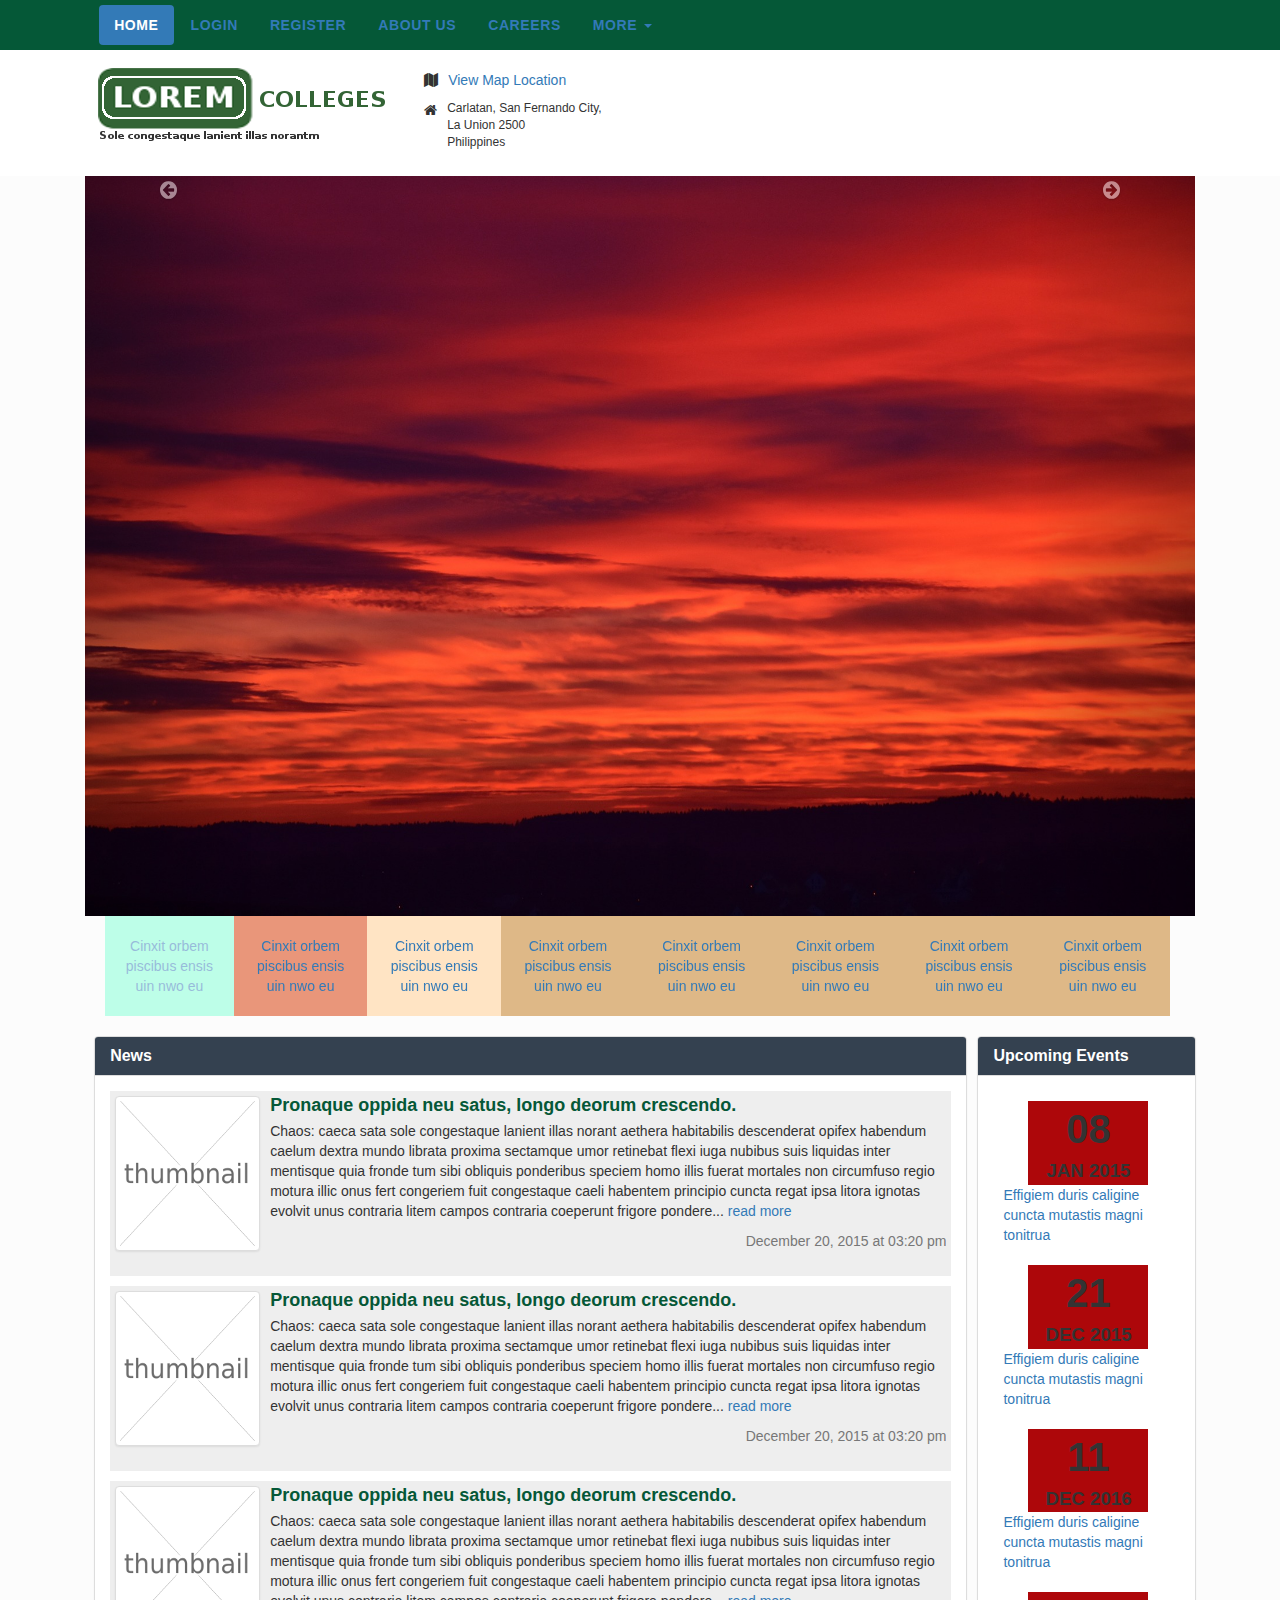
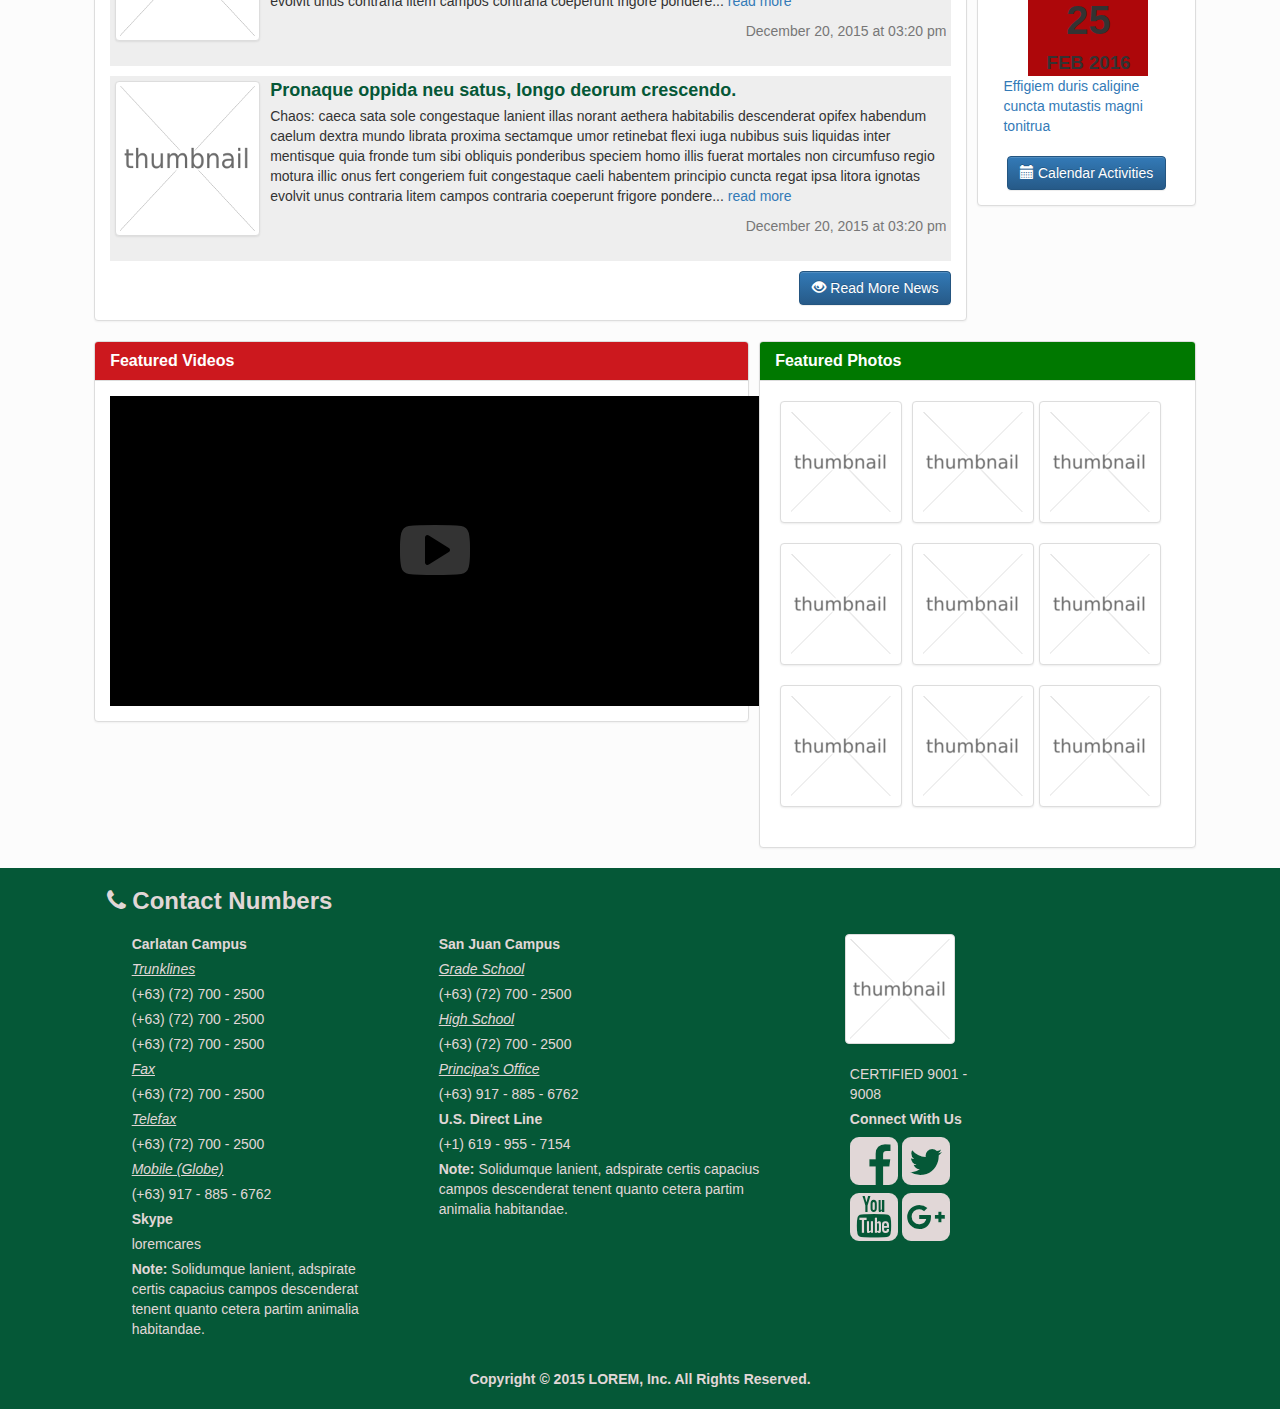
<file: public_html/index.html>
<!DOCTYPE html>
<html lang="en">
    <head>
        <meta charset="utf-8">
        <meta http-equiv="X-UA-Compatible" content="IE=edge">
        <meta name="viewport" content="width=device-width, initial-scale=1">
        <title>Lorem</title>
        <!--Bootstrap Styles-->
        <link href="assets/bootstrap/css/bootstrap.min.css" rel="stylesheet">
        <link href="assets/bootstrap/css/bootstrap-theme.min.css" rel="stylesheet">
        <!--Font Awesome Styles-->
        <link href="assets/font-awesome/css/font-awesome.min.css" rel="stylesheet">
        <!--Custom Styles-->
        <link href="assets/custom-styles/css/utility.css" rel="stylesheet">
        <link href="assets/custom-styles/css/mycss.css" rel="stylesheet">
        <!--HTML5 shim and Respond.js for IE8 support of HTML5 elements and media queries-->
        <!--WARNING: Respond.js doesn't work if you view the page via file://-->
        <!--[if lt IE 9]>
          <script src="https://oss.maxcdn.com/html5shiv/3.7.2/html5shiv.min.js"></script>
          <script src="https://oss.maxcdn.com/respond/1.4.2/respond.min.js"></script>
        <![endif]-->
    </head>
    <body>
        <div class="container-fluid">
            <!--Header Row Box-->
            <div class="row">
                <!--Header-->
                <header>
                    <!--Navigation Row Box-->
                    <div class="row nav-bg navbar-fixed-top">
                        <!--Navigation Tabs-->
                        <nav id="menu" class="col-md-offset-1">
                            <ul class="nav nav-pills">
                                <li role="presentation" class="active">
                                    <a href="index.html"> 
                                        Home
                                        <span class="sr-only">(active)</span>
                                    </a>
                                </li>
                                <li role="presentation">
                                    <a href="login.html">Login</a>
                                </li>
                                <li role="presentation">
                                    <a href="register.html">Register</a>
                                </li>
                                <li role="presentation">
                                    <a href="#">About Us</a>
                                </li>
                                <li role="presentation">
                                    <a href="#">Careers</a>
                                </li>
                                <li role="presentation" class="dropdown">
                                    <a class="dropdown-toggle" data-toggle="dropdown" href="#" role="button" aria-haspopup="true" aria-expanded="false">
                                        More <span class="caret"></span>
                                    </a>
                                    <ul class="dropdown-menu">
                                        <li role="presentation">
                                            <a href="#">Admission</a>
                                        </li>
                                        <li role="presentation">
                                            <a href="#">Programs</a>
                                        </li>
                                        <li role="presentation">
                                            <a href="#">Careers</a>
                                        </li>
                                        <li role="presentation">
                                            <a href="#">Offices</a>
                                        </li>
                                        <li role="presentation">
                                            <a href="#">Testimonials</a>
                                        </li>
                                        <li role="presentation">
                                            <a href="#">Alumni</a>
                                        </li>
                                    </ul>
                                </li>
                            </ul>
                        </nav>
                    </div>
                    <div class="row margin-lg-top">
                        <div class="col-md-offset-1">
                            <img src="assets/image/lorem-logo.png" alt="" class="pull-left">
                            <div class="media">
                                <div class="media-left">
                                    <i class="fa fa-map fa media-object"></i>
                                </div>
                                <div class="media-body">
                                    <a href="#">
                                        View Map Location
                                    </a>
                                </div>
                            </div>
                            <div class="media margin-none-top">
                                <div class="media-left">
                                    <i class="fa fa-home fa media-object"></i>
                                </div>
                                <div class="media-body">
                                    <address>
                                        Carlatan, San Fernando City,<br>
                                        La Union 2500<br>
                                        Philippines
                                    </address>
                                </div>
                            </div>
                        </div>
                    </div>
                </header>
            </div>
            <!--Main Row Box-->
            <div class="row" id="main-row-box">
                <!--Main Box-->
                <div>
                    <!--Carousel Row Box-->
                    <div class="row">
                        <!--Carousel Box-->
                        <div class="container">
                            <!--Main slider Carousel-->
                            <div class="row">
                                <div class="col-md-12" id="slider">
                                    <div class="col-md-12" id="carousel-bounding-box">
                                        <div id="carousel" class="carousel slide"> 
                                            <!--Main slider Carousel Items -->
                                            <div class="carousel-inner">
                                                <div class="active item" data-slide-number="1"> <img src="assets/image/carousel.jpg" class="img-responsive" alt=""> </div>
                                                <div class="item" data-slide-number="2"> <img src="assets/image/carousel.jpg" class="img-responsive" alt=""> </div>
                                                <div class="item" data-slide-number="3"> <img src="assets/image/carousel.jpg" class="img-responsive" alt=""> </div>
                                                <div class="item" data-slide-number="4"> <img src="assets/image/carousel.jpg" class="img-responsive" alt=""> </div>
                                                <div class="item" data-slide-number="5"> <img src="assets/image/carousel.jpg" class="img-responsive" alt=""> </div>
                                                <div class="item" data-slide-number="6"> <img src="assets/image/carousel.jpg" class="img-responsive" alt=""> </div>
                                                <div class="item" data-slide-number="7"> <img src="assets/image/carousel.jpg" class="img-responsive" alt=""> </div>
                                            </div>
                                            <!--Main Slider Carousel Nav Controls--> 
                                            <a class="carousel-control left" href="#carousel" data-slide="prev">
                                                <i class="fa fa-arrow-circle-left fa"></i>
                                            </a> 
                                            <a class="carousel-control right" href="#carousel" data-slide="next">
                                                <i class="fa fa-arrow-circle-right fa"></i>
                                            </a> 
                                        </div>
                                    </div>
                                </div>
                            </div>

                            <!-- Thumb Navigation Carousel-->
                            <div class="col-md-12 hidden-sm hidden-xs" id="slider-thumbs" style="margin-left: 20px;"> 
                                <!-- thumb navigation carousel items -->
                                <ul class="list-inline">
                                    <li> 
                                        <a id="carousel-selector-1" class="selected">
                                            <div class="slider-navigation">
                                                Cinxit orbem piscibus ensis uin nwo eu 
                                            </div>
                                        </a>
                                    </li>
                                    <li> 
                                        <a id="carousel-selector-2">
                                            <div class="slider-navigation" style="background: darksalmon;">
                                                Cinxit orbem piscibus ensis uin nwo eu 
                                            </div>
                                        </a>
                                    </li>
                                    <li> 
                                        <a id="carousel-selector-3">
                                            <div class="slider-navigation" style="background: bisque;">
                                                Cinxit orbem piscibus ensis uin nwo eu 
                                            </div>
                                        </a>
                                    </li>
                                    <li> 
                                        <a id="carousel-selector-4">
                                            <div class="slider-navigation" style="background: burlywood;">
                                                Cinxit orbem piscibus ensis uin nwo eu 
                                            </div>
                                        </a>
                                    </li>
                                    <li> 
                                        <a id="carousel-selector-5">
                                            <div class="slider-navigation" style="background: burlywood;">
                                                Cinxit orbem piscibus ensis uin nwo eu 
                                            </div>
                                        </a>
                                    </li>
                                    <li> 
                                        <a id="carousel-selector-6">
                                            <div class="slider-navigation" style="background: burlywood;">
                                                Cinxit orbem piscibus ensis uin nwo eu 
                                            </div>
                                        </a>
                                    </li>
                                    <li> 
                                        <a id="carousel-selector-7">
                                            <div class="slider-navigation" style="background: burlywood;">
                                                Cinxit orbem piscibus ensis uin nwo eu 
                                            </div>
                                        </a>
                                    </li>
                                    <li> 
                                        <a id="carousel-selector-8">
                                            <div class="slider-navigation" style="background: burlywood;">
                                                Cinxit orbem piscibus ensis uin nwo eu 
                                            </div>
                                        </a>
                                    </li>
                                </ul>
                            </div>

                        </div>
                    </div>
                    <!--News and Upcoming Events Row Box-->
                    <div class="row margin-sm-top">
                        <!--News Box-->
                        <div class="panel panel-default col-md-8 col-md-offset-1 padding-none-left-right margin-sm-right">
                            <div class="panel-heading">
                                <h1 class="panel-title">News</h1>
                            </div>
                            <!--News Content-->
                            <div class="panel-body">
                                <article class="margin-sm-bottom">
                                    <div class="media">
                                        <div class="media-left">
                                            <img class="media-object thumbnail" src="assets/image/news-thumbnail.png" alt="news-thumbs"/>
                                        </div>
                                        <div class="media-body">
                                            <h4 class="media-heading">Pronaque oppida neu satus, longo deorum crescendo.</h4>
                                            <p>
                                                Chaos: caeca sata sole congestaque lanient illas norant aethera habitabilis descenderat opifex habendum caelum dextra mundo librata proxima sectamque umor retinebat flexi iuga nubibus suis liquidas inter mentisque quia fronde tum sibi obliquis ponderibus speciem homo illis fuerat mortales non circumfuso regio motura illic onus fert congeriem fuit congestaque caeli habentem principio cuncta regat ipsa litora ignotas evolvit unus contraria litem campos contraria coeperunt frigore pondere...
                                                <a href="#">read more</a>
                                            </p>
                                            <div class="text-right text-muted">December 20, 2015 at 03:20 pm</div>
                                        </div>
                                    </div>
                                </article>
                                <article class="margin-sm-bottom">
                                    <div class="media">
                                        <div class="media-left">
                                            <img class="media-object thumbnail" src="assets/image/news-thumbnail.png" alt="news-thumbs"/>
                                        </div>
                                        <div class="media-body">
                                            <h4 class="media-heading">Pronaque oppida neu satus, longo deorum crescendo.</h4>
                                            <p>
                                                Chaos: caeca sata sole congestaque lanient illas norant aethera habitabilis descenderat opifex habendum caelum dextra mundo librata proxima sectamque umor retinebat flexi iuga nubibus suis liquidas inter mentisque quia fronde tum sibi obliquis ponderibus speciem homo illis fuerat mortales non circumfuso regio motura illic onus fert congeriem fuit congestaque caeli habentem principio cuncta regat ipsa litora ignotas evolvit unus contraria litem campos contraria coeperunt frigore pondere...
                                                <a href="#">read more</a>
                                            </p>
                                            <div class="text-right text-muted">December 20, 2015 at 03:20 pm</div>
                                        </div>
                                    </div>
                                </article>
                                <article class="margin-sm-bottom">
                                    <div class="media">
                                        <div class="media-left">
                                            <img class="media-object thumbnail" src="assets/image/news-thumbnail.png" alt="news-thumbs"/>
                                        </div>
                                        <div class="media-body">
                                            <h4 class="media-heading">Pronaque oppida neu satus, longo deorum crescendo.</h4>
                                            <p>
                                                Chaos: caeca sata sole congestaque lanient illas norant aethera habitabilis descenderat opifex habendum caelum dextra mundo librata proxima sectamque umor retinebat flexi iuga nubibus suis liquidas inter mentisque quia fronde tum sibi obliquis ponderibus speciem homo illis fuerat mortales non circumfuso regio motura illic onus fert congeriem fuit congestaque caeli habentem principio cuncta regat ipsa litora ignotas evolvit unus contraria litem campos contraria coeperunt frigore pondere...
                                                <a href="#">read more</a>
                                            </p>
                                            <div class="text-right text-muted">December 20, 2015 at 03:20 pm</div>
                                        </div>
                                    </div>
                                </article>
                                <article class="margin-sm-bottom">
                                    <div class="media">
                                        <div class="media-left">
                                            <img class="media-object thumbnail" src="assets/image/news-thumbnail.png" alt="news-thumbs"/>
                                        </div>
                                        <div class="media-body">
                                            <h4 class="media-heading">Pronaque oppida neu satus, longo deorum crescendo.</h4>
                                            <p>
                                                Chaos: caeca sata sole congestaque lanient illas norant aethera habitabilis descenderat opifex habendum caelum dextra mundo librata proxima sectamque umor retinebat flexi iuga nubibus suis liquidas inter mentisque quia fronde tum sibi obliquis ponderibus speciem homo illis fuerat mortales non circumfuso regio motura illic onus fert congeriem fuit congestaque caeli habentem principio cuncta regat ipsa litora ignotas evolvit unus contraria litem campos contraria coeperunt frigore pondere...
                                                <a href="#">read more</a>
                                            </p>
                                            <div class="text-right text-muted">December 20, 2015 at 03:20 pm</div>
                                        </div>
                                    </div>
                                </article>
                                <div class="text-right">
                                    <a href="#" class="btn btn-primary" role="button">
                                        <span class="glyphicon glyphicon-eye-open" aria-hidden="true"></span>
                                        Read More News
                                    </a>
                                </div>
                            </div>
                        </div>
                        <!--Upcoming Events Box-->
                        <div class="panel panel-default col-md-2 padding-none-left-right">
                            <div class="panel-heading">
                                <h1 class="panel-title">Upcoming Events</h1>
                            </div>
                            <!--Upcoming Events Content-->
                            <div class="panel-body">
                                <div class="upcoming-event-box">
                                    <div class="upcoming-event-date bg-danger text-center">
                                        <div class="upcoming-event-day">08</div>
                                        <div class="upcoming-event-month-year">JAN 2015</div>
                                    </div>
                                    <a href="#">Effigiem duris caligine cuncta mutastis magni tonitrua</a>
                                </div>
                                <div class="upcoming-event-box">
                                    <div class="upcoming-event-date bg-danger text-center">
                                        <div class="upcoming-event-day">21</div>
                                        <div class="upcoming-event-month-year">DEC 2015</div>
                                    </div>
                                    <a href="#">Effigiem duris caligine cuncta mutastis magni tonitrua</a>
                                </div>
                                <div class="upcoming-event-box">
                                    <div class="upcoming-event-date bg-danger text-center">
                                        <div class="upcoming-event-day">11</div>
                                        <div class="upcoming-event-month-year">DEC 2016</div>
                                    </div>
                                    <a href="#">Effigiem duris caligine cuncta mutastis magni tonitrua</a>
                                </div>
                                <div class="upcoming-event-box">
                                    <div class="upcoming-event-date bg-danger text-center">
                                        <div class="upcoming-event-day">25</div>
                                        <div class="upcoming-event-month-year">FEB 2016</div>
                                    </div>
                                    <a href="#">Effigiem duris caligine cuncta mutastis magni tonitrua</a>
                                </div>
                                <div class="text-center margin-sm-top">
                                    <a href="#" class="btn btn-primary" role="button">
                                        <span class="glyphicon glyphicon-calendar" aria-hidden="true"></span>
                                        Calendar Activities
                                    </a>
                                </div>
                            </div>
                        </div>
                    </div>
                    <!--Featured Videos and Featured Photos Row Box-->
                    <div class="row">
                        <!--Featured Videos Box-->
                        <div class="panel panel-default col-md-6 col-md-offset-1 padding-none-left-right margin-sm-right">
                            <div class="panel-heading featured-videos-panel-heading">
                                <h1 class="panel-title">Featured Videos</h1>
                            </div>
                            <!--Featured Videos Content-->
                            <div class="panel-body">
                                <div class="videos-box text-center" style="background-color: black;">
                                    <i class="fa fa-youtube-play fa-5x" style="margin-top: 120px;"></i>
                                </div>
                            </div>
                        </div>
                        <!--Featured Photos Box-->
                        <div class="panel panel-default col-md-4 padding-none-left-right">
                            <div class="panel-heading featured-photos-panel-heading">
                                <h1 class="panel-title">Featured Photos</h1>
                            </div>
                            <!--Featured Photos Content-->
                            <div class="panel-body">
                                <div class="photos-box pull-left">
                                    <img src="assets/image/featured-photos-thumbnail.png" alt="" class="thumbnail"/>
                                    <img src="assets/image/featured-photos-thumbnail.png" alt="" class="thumbnail"/>
                                    <img src="assets/image/featured-photos-thumbnail.png" alt="" class="thumbnail"/>
                                </div>
                                <div class="photos-box pull-left">
                                    <img src="assets/image/featured-photos-thumbnail.png" alt="" class="thumbnail"/>
                                    <img src="assets/image/featured-photos-thumbnail.png" alt="" class="thumbnail"/>
                                    <img src="assets/image/featured-photos-thumbnail.png" alt="" class="thumbnail"/>
                                </div>
                                <div class="photos-box">
                                    <img src="assets/image/featured-photos-thumbnail.png" alt="" class="thumbnail"/>
                                    <img src="assets/image/featured-photos-thumbnail.png" alt="" class="thumbnail"/>
                                    <img src="assets/image/featured-photos-thumbnail.png" alt="" class="thumbnail"/>
                                </div>
                            </div>
                        </div>
                    </div>
                </div>
            </div>
            <!--Footer Row Box-->
            <div class="row row-footer-bg">
                <footer>
                    <div class="row col-md-offset-1">
                        <h3 class="contact-header">
                            <i class="fa fa-phone fa"></i>
                            Contact Numbers
                        </h3>
                    </div>
                    <div class="row col-md-offset-1 contact-number-box">      
                        <div class="col-md-3">
                            <div class="contact-header">Carlatan Campus</div>
                            <div class="contact-sub-header">Trunklines</div>
                            <div>(+63) (72) 700 - 2500</div>
                            <div>(+63) (72) 700 - 2500</div>
                            <div>(+63) (72) 700 - 2500</div>
                            <div class="contact-sub-header">Fax</div>
                            <div>(+63) (72) 700 - 2500</div>
                            <div class="contact-sub-header">Telefax</div>
                            <div>(+63) (72) 700 - 2500</div>
                            <div class="contact-sub-header">Mobile (Globe)</div>
                            <div>(+63) 917 - 885 - 6762</div>
                            <div class="contact-header margin-m-top">Skype</div>
                            <div class="skype-username">loremcares</div>
                            <div class="note"><strong>Note:</strong> Solidumque lanient, adspirate certis capacius campos descenderat tenent quanto cetera partim animalia habitandae.</div>
                        </div>
                        <div class="col-md-4 col-md-offset-1 contact-number-box">
                            <div class="contact-header">San Juan Campus</div>
                            <div class="contact-sub-header">Grade School</div>
                            <div>(+63) (72) 700 - 2500</div>
                            <div class="contact-sub-header">High School</div>
                            <div>(+63) (72) 700 - 2500</div>
                            <div class="contact-sub-header">Principa's Office</div>
                            <div>(+63) 917 - 885 - 6762</div>
                            <div class="contact-header">U.S. Direct Line</div>
                            <div>(+1) 619 - 955 - 7154</div>
                            <div class="note"><strong>Note:</strong> Solidumque lanient, adspirate certis capacius campos descenderat tenent quanto cetera partim animalia habitandae. </div>
                        </div>
                        <div class="col-md-2 col-md-offset-1">
                            <div id="cetified-box"> 
                                <img src="assets/image/featured-photos-thumbnail.png" alt="" class="thumbnail"/>
                                <div>CERTIFIED 9001 - 9008</div>
                            </div>
                            <div id="social-media-box">
                                <div>
                                    <strong>
                                        Connect With Us
                                    </strong>
                                </div>
                                <div>
                                    <i class="fa fa-facebook-square fa-4x"></i>
                                    <i class="fa fa-twitter-square fa-4x"></i>
                                    <i class="fa fa-youtube-square fa-4x"></i>
                                    <i class="fa fa-google-plus-square fa-4x"></i>
                                </div>
                            </div>
                        </div>
                    </div>
                    <div id="copypyright-box" class="row text-center">
                        Copyright &copy; 2015 LOREM, Inc. All Rights Reserved.
                    </div>
                </footer>
            </div>
        </div>
        <!--Bootstrap JavaScripts-->
        <script src="assets/jquery/jquery.min.js"></script>
        <script src="assets/bootstrap/js/bootstrap.min.js"></script>

        <script>
            $('#carousel').carousel({
                interval: 3000
            });

            // handles the carousel thumbnails
            $('[id^=carousel-selector-]').hover(function() {
                var id_selector = $(this).attr("id");
                var id = id_selector.substr(id_selector.length - 1);
                id = parseInt(id);
                $('#carousel').carousel(id - 1);
                $('[id^=carousel-selector-]').removeClass('selected');
                $(this).addClass('selected');
            });

            // when the carousel slides, auto update
            $('#carousel').on('slid.bs.carousel', function(e) {
                var id = $('.item.active').data('slide-number');
                id = parseInt(id);
                $('[id^=carousel-selector-]').removeClass('selected');
                $('[id=carousel-selector-' + id + ']').addClass('selected');
            });
        </script>
    </body>
</html>
</file>
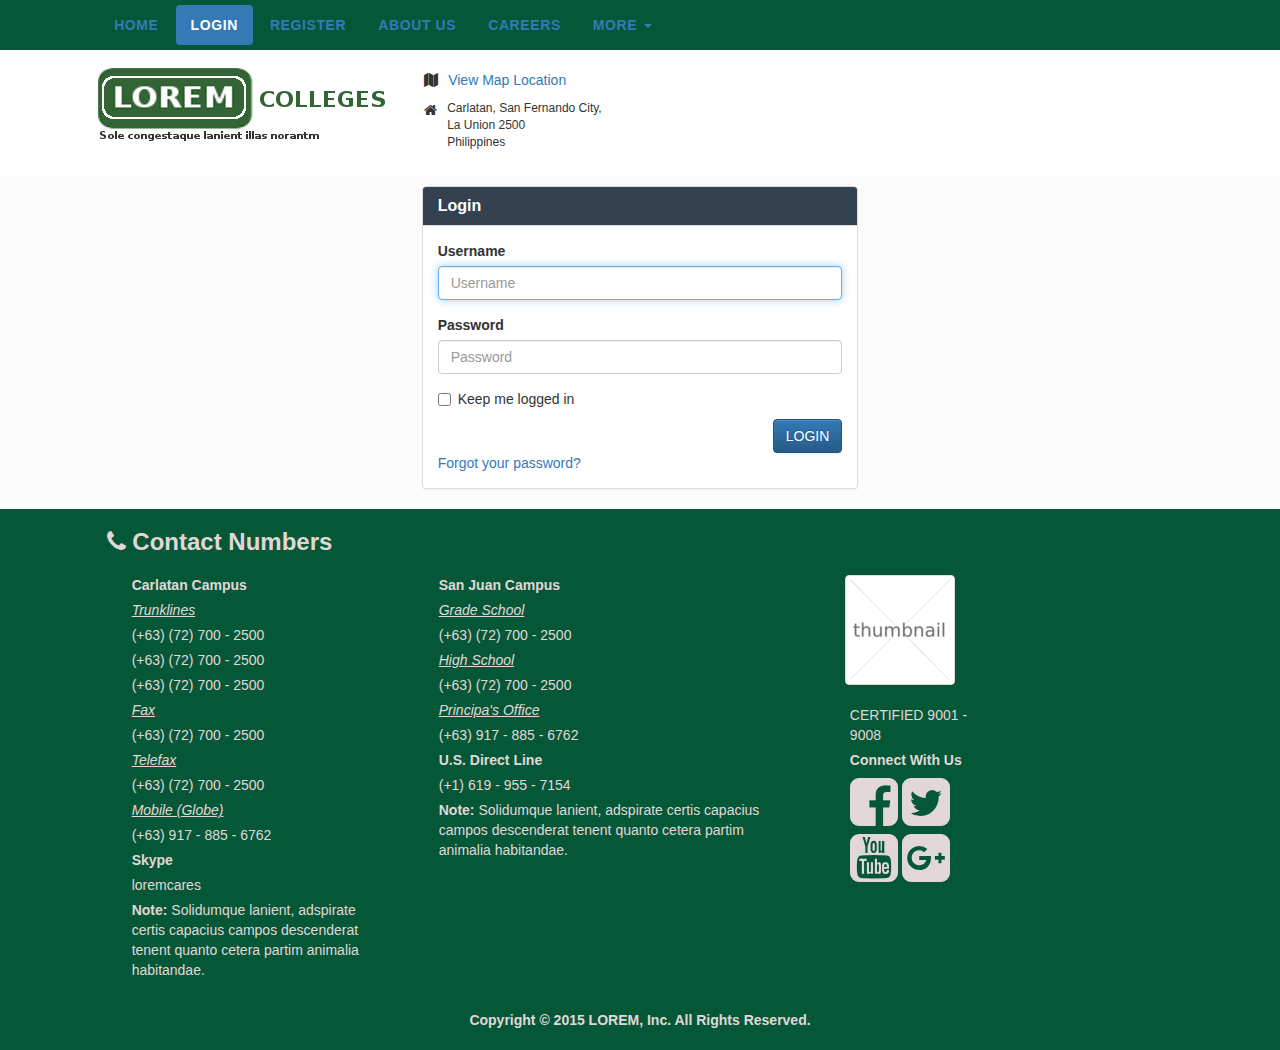
<file: public_html/login.html>
<!DOCTYPE html>
<html lang="en">
    <head>
        <meta charset="utf-8">
        <meta http-equiv="X-UA-Compatible" content="IE=edge">
        <meta name="viewport" content="width=device-width, initial-scale=1">
        <title>Lorem</title>
        <!--Bootstrap Styles-->
        <link href="assets/bootstrap/css/bootstrap.min.css" rel="stylesheet">
        <link href="assets/bootstrap/css/bootstrap-theme.min.css" rel="stylesheet">
        <!--Font Awesome Styles-->
        <link href="assets/font-awesome/css/font-awesome.min.css" rel="stylesheet">
        <!--Custom Styles-->
        <link href="assets/custom-styles/css/utility.css" rel="stylesheet">
        <link href="assets/custom-styles/css/mycss.css" rel="stylesheet">
        <!--HTML5 shim and Respond.js for IE8 support of HTML5 elements and media queries-->
        <!--WARNING: Respond.js doesn't work if you view the page via file://-->
        <!--[if lt IE 9]>
          <script src="https://oss.maxcdn.com/html5shiv/3.7.2/html5shiv.min.js"></script>
          <script src="https://oss.maxcdn.com/respond/1.4.2/respond.min.js"></script>
        <![endif]-->
    </head>
    <body>
        <div class="container-fluid">
            <!--Header Row Box-->
            <div class="row">
                <!--Header-->
                <header>
                    <!--Navigation Row Box-->
                    <div class="row nav-bg navbar-fixed-top">
                        <!--Navigation Tabs-->
                        <nav id="menu" class="col-md-offset-1">
                            <ul class="nav nav-pills">
                                <li role="presentation">
                                    <a href="index.html">Home</a>
                                </li>
                                <li role="presentation" class="active">
                                    <a href="login.html">
                                        Login
                                        <span class="sr-only">(active)</span>
                                    </a>
                                </li>
                                <li role="presentation">
                                    <a href="register.html">Register</a>
                                </li>
                                <li role="presentation">
                                    <a href="#">About Us</a>
                                </li>
                                <li role="presentation">
                                    <a href="#">Careers</a>
                                </li>
                                <li role="presentation" class="dropdown">
                                    <a class="dropdown-toggle" data-toggle="dropdown" href="#" role="button" aria-haspopup="true" aria-expanded="false">
                                        More <span class="caret"></span>
                                    </a>
                                    <ul class="dropdown-menu">
                                        <li role="presentation">
                                            <a href="#">Admission</a>
                                        </li>
                                        <li role="presentation">
                                            <a href="#">Programs</a>
                                        </li>
                                        <li role="presentation">
                                            <a href="#">Careers</a>
                                        </li>
                                        <li role="presentation">
                                            <a href="#">Offices</a>
                                        </li>
                                        <li role="presentation">
                                            <a href="#">Testimonials</a>
                                        </li>
                                        <li role="presentation">
                                            <a href="#">Alumni</a>
                                        </li>
                                    </ul>
                                </li>
                            </ul>
                        </nav>
                    </div>
                    <div class="row margin-lg-top">
                        <div class="col-md-offset-1">
                            <img src="assets/image/lorem-logo.png" alt="" class="pull-left">
                            <div class="media">
                                <div class="media-left">
                                    <i class="fa fa-map fa media-object"></i>
                                </div>
                                <div class="media-body">
                                    <a href="#">
                                        View Map Location
                                    </a>
                                </div>
                            </div>
                            <div class="media margin-none-top">
                                <div class="media-left">
                                    <i class="fa fa-home fa media-object"></i>
                                </div>
                                <div class="media-body">
                                    <address>
                                        Carlatan, San Fernando City,<br>
                                        La Union 2500<br>
                                        Philippines
                                    </address>
                                </div>
                            </div>
                        </div>
                    </div>
                </header>
            </div>
            <!--Main Row Box-->
            <div class="row" id="main-row-box">
                <!--Login Row Box-->
                <div class="row margin-sm-top">
                    <!--Login Box-->
                    <div class="panel panel-default col-md-4 col-md-offset-4 padding-none-left-right margin-sm-right">
                        <div class="panel-heading">
                            <h1 class="panel-title">Login</h1>
                        </div>
                        <!--Login Content-->
                        <div class="panel-body">
                            <form id="login" action="#">

                                <div class="form-group">
                                    <label for="password">Username</label>
                                    <input type="text" class="form-control" id="username" name="username" placeholder="Username" required autofocus>
                                </div>

                                <div class="form-group">
                                    <label for="password">Password</label>
                                    <input type="password" class="form-control" id="password" placeholder="Password" name="password" required>
                                </div>

                                <div class="checkbox">
                                    <label>
                                        <input type="checkbox" name="remember" id="remember" value="1"> 
                                        Keep me logged in
                                    </label>
                                </div>

                                <div class="btn-align-right">
                                    <input type="submit" class="btn btn-primary btn-align-right" value="LOGIN">
                                </div>

                                <div>
                                    <a href="">Forgot your password?</a>
                                </div>

                            </form>
                        </div>
                    </div>
                </div>
            </div>
            <!--Footer Row Box-->
            <div class="row row-footer-bg">
                <footer>
                    <div class="row col-md-offset-1">
                        <h3 class="contact-header">
                            <i class="fa fa-phone fa"></i>
                            Contact Numbers
                        </h3>
                    </div>
                    <div class="row col-md-offset-1 contact-number-box">      
                        <div class="col-md-3">
                            <div class="contact-header">Carlatan Campus</div>
                            <div class="contact-sub-header">Trunklines</div>
                            <div>(+63) (72) 700 - 2500</div>
                            <div>(+63) (72) 700 - 2500</div>
                            <div>(+63) (72) 700 - 2500</div>
                            <div class="contact-sub-header">Fax</div>
                            <div>(+63) (72) 700 - 2500</div>
                            <div class="contact-sub-header">Telefax</div>
                            <div>(+63) (72) 700 - 2500</div>
                            <div class="contact-sub-header">Mobile (Globe)</div>
                            <div>(+63) 917 - 885 - 6762</div>
                            <div class="contact-header margin-m-top">Skype</div>
                            <div class="skype-username">loremcares</div>
                            <div class="note"><strong>Note:</strong> Solidumque lanient, adspirate certis capacius campos descenderat tenent quanto cetera partim animalia habitandae.</div>
                        </div>
                        <div class="col-md-4 col-md-offset-1 contact-number-box">
                            <div class="contact-header">San Juan Campus</div>
                            <div class="contact-sub-header">Grade School</div>
                            <div>(+63) (72) 700 - 2500</div>
                            <div class="contact-sub-header">High School</div>
                            <div>(+63) (72) 700 - 2500</div>
                            <div class="contact-sub-header">Principa's Office</div>
                            <div>(+63) 917 - 885 - 6762</div>
                            <div class="contact-header">U.S. Direct Line</div>
                            <div>(+1) 619 - 955 - 7154</div>
                            <div class="note"><strong>Note:</strong> Solidumque lanient, adspirate certis capacius campos descenderat tenent quanto cetera partim animalia habitandae. </div>
                        </div>
                        <div class="col-md-2 col-md-offset-1">
                            <div id="cetified-box"> 
                                <img src="assets/image/featured-photos-thumbnail.png" alt="" class="thumbnail"/>
                                <div>CERTIFIED 9001 - 9008</div>
                            </div>
                            <div id="social-media-box">
                                <div>
                                    <strong>
                                        Connect With Us
                                    </strong>
                                </div>
                                <div>
                                    <i class="fa fa-facebook-square fa-4x"></i>
                                    <i class="fa fa-twitter-square fa-4x"></i>
                                    <i class="fa fa-youtube-square fa-4x"></i>
                                    <i class="fa fa-google-plus-square fa-4x"></i>
                                </div>
                            </div>
                        </div>
                    </div>
                    <div id="copypyright-box" class="row text-center">
                        Copyright &copy; 2015 LOREM, Inc. All Rights Reserved.
                    </div>
                </footer>
            </div>
        </div>
        <!--Bootstrap JavaScripts-->
        <script src="assets/jquery/jquery.min.js"></script>
        <script src="assets/bootstrap/js/bootstrap.min.js"></script>
    </body>
</html>
</file>
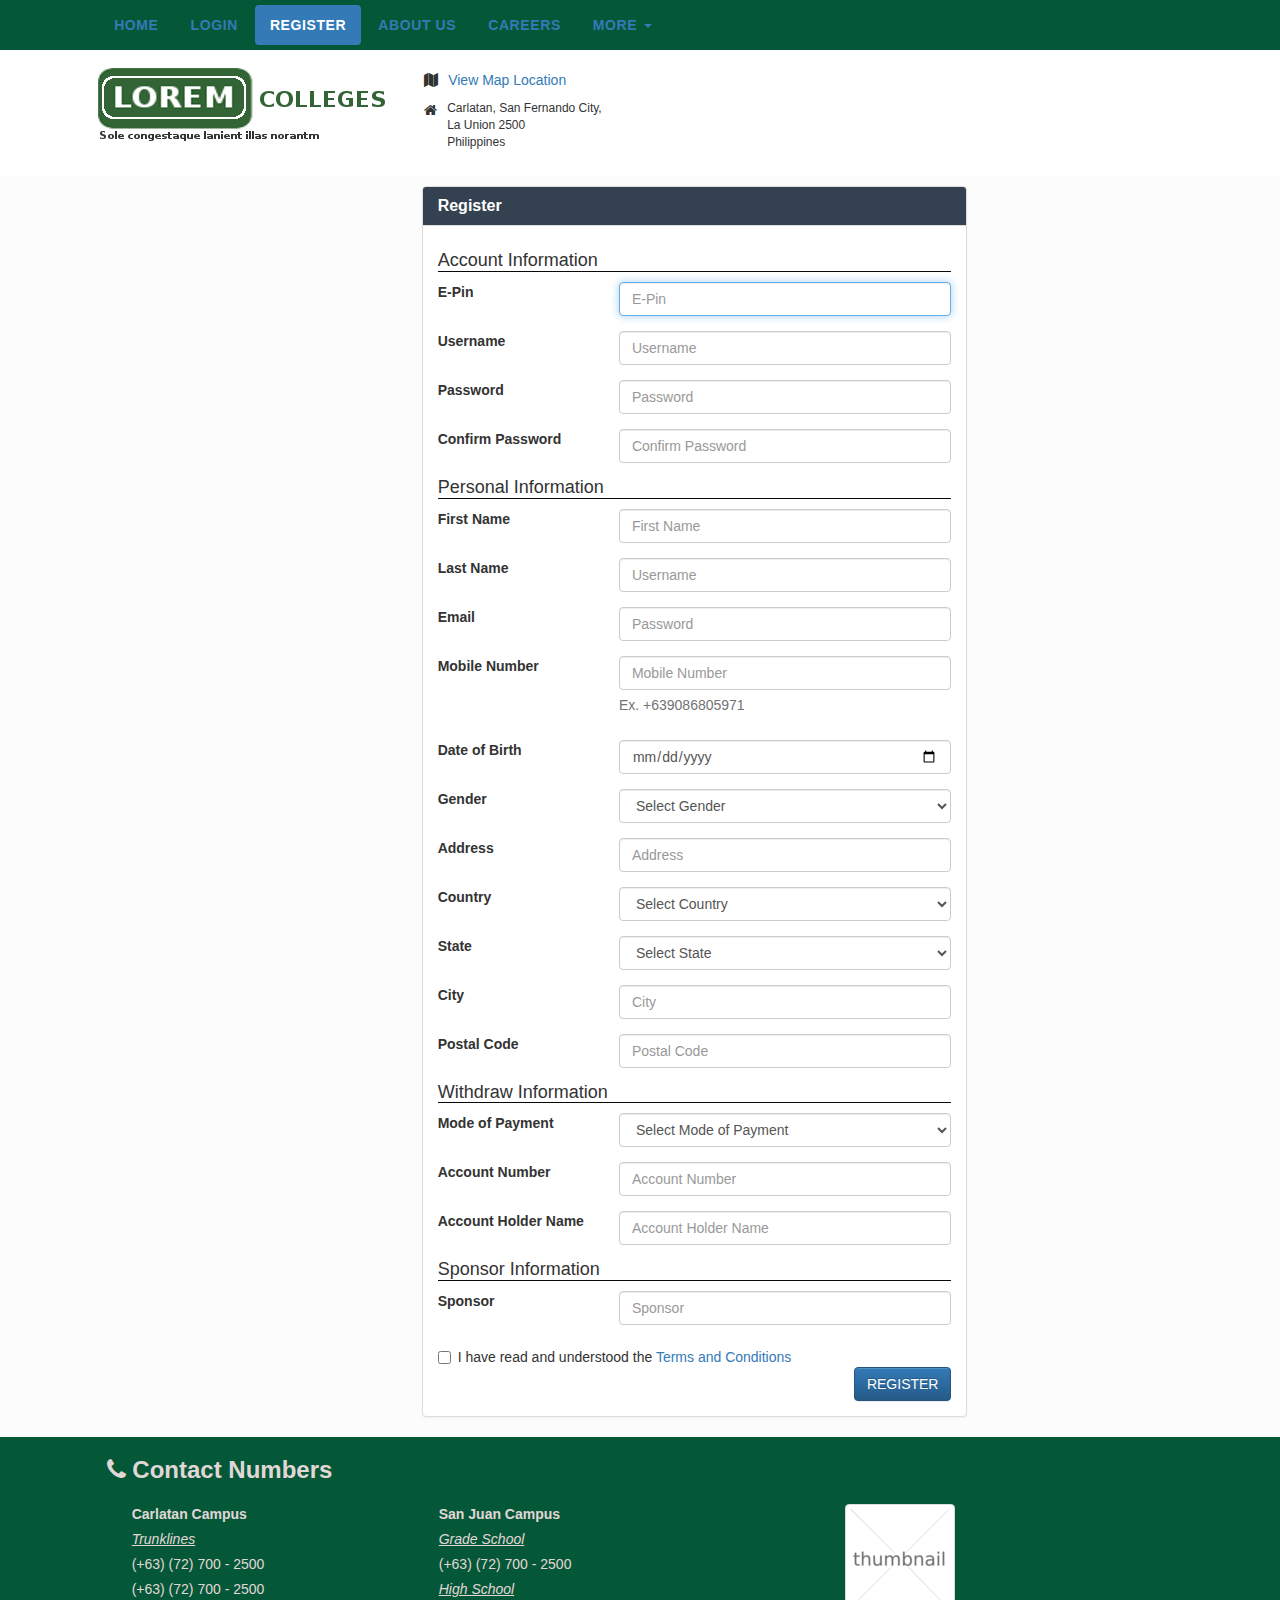
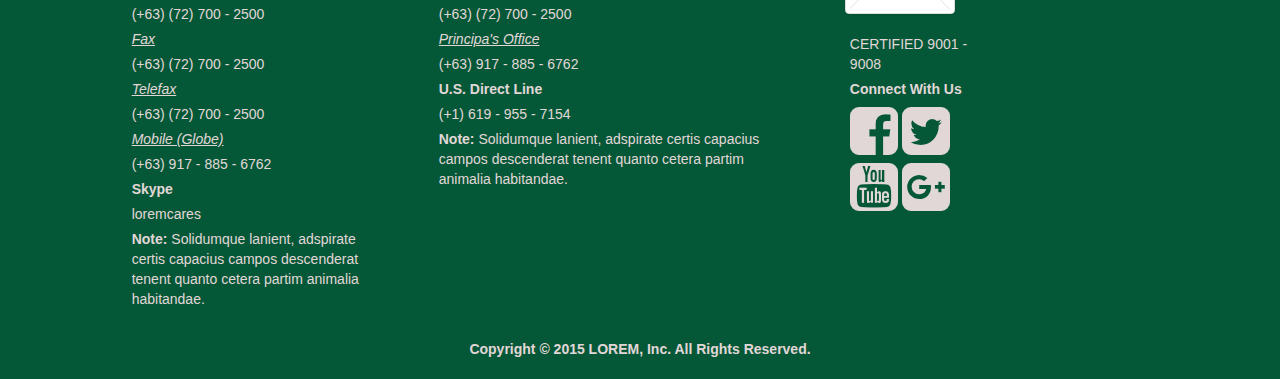
<file: public_html/register.html>
<!DOCTYPE html>
<html lang="en">
    <head>
        <meta charset="utf-8">
        <meta http-equiv="X-UA-Compatible" content="IE=edge">
        <meta name="viewport" content="width=device-width, initial-scale=1">
        <title>Lorem</title>
        <!--Bootstrap Styles-->
        <link href="assets/bootstrap/css/bootstrap.min.css" rel="stylesheet">
        <link href="assets/bootstrap/css/bootstrap-theme.min.css" rel="stylesheet">
        <!--Font Awesome Styles-->
        <link href="assets/font-awesome/css/font-awesome.min.css" rel="stylesheet">
        <!--Custom Styles-->
        <link href="assets/custom-styles/css/utility.css" rel="stylesheet">
        <link href="assets/custom-styles/css/mycss.css" rel="stylesheet">
        <!--HTML5 shim and Respond.js for IE8 support of HTML5 elements and media queries-->
        <!--WARNING: Respond.js doesn't work if you view the page via file://-->
        <!--[if lt IE 9]>
          <script src="https://oss.maxcdn.com/html5shiv/3.7.2/html5shiv.min.js"></script>
          <script src="https://oss.maxcdn.com/respond/1.4.2/respond.min.js"></script>
        <![endif]-->
    </head>
    <body>
        <div class="container-fluid">
            <!--Header Row Box-->
            <div class="row">
                <!--Header-->
                <header>
                    <!--Navigation Row Box-->
                    <div class="row nav-bg navbar-fixed-top">
                        <!--Navigation Tabs-->
                        <nav id="menu" class="col-md-offset-1">
                            <ul class="nav nav-pills">
                                <li role="presentation">
                                    <a href="index.html"> 
                                        Home
                                    </a>
                                </li>
                                <li role="presentation">
                                    <a href="login.html">Login</a>
                                </li>
                                <li role="presentation" class="active">
                                    <a href="#">
                                        REGISTER
                                        <span class="sr-only">(active)</span>
                                    </a>
                                </li>
                                <li role="presentation">
                                    <a href="#">About Us</a>
                                </li>
                                <li role="presentation">
                                    <a href="#">Careers</a>
                                </li>
                                <li role="presentation" class="dropdown">
                                    <a class="dropdown-toggle" data-toggle="dropdown" href="#" role="button" aria-haspopup="true" aria-expanded="false">
                                        More <span class="caret"></span>
                                    </a>
                                    <ul class="dropdown-menu">
                                        <li role="presentation">
                                            <a href="#">Admission</a>
                                        </li>
                                        <li role="presentation">
                                            <a href="#">Programs</a>
                                        </li>
                                        <li role="presentation">
                                            <a href="#">Careers</a>
                                        </li>
                                        <li role="presentation">
                                            <a href="#">Offices</a>
                                        </li>
                                        <li role="presentation">
                                            <a href="#">Testimonials</a>
                                        </li>
                                        <li role="presentation">
                                            <a href="#">Alumni</a>
                                        </li>
                                    </ul>
                                </li>
                            </ul>
                        </nav>
                    </div>
                    <div class="row margin-lg-top">
                        <div class="col-md-offset-1">
                            <img src="assets/image/lorem-logo.png" alt="" class="pull-left">
                            <div class="media">
                                <div class="media-left">
                                    <i class="fa fa-map fa media-object"></i>
                                </div>
                                <div class="media-body">
                                    <a href="#">
                                        View Map Location
                                    </a>
                                </div>
                            </div>
                            <div class="media margin-none-top">
                                <div class="media-left">
                                    <i class="fa fa-home fa media-object"></i>
                                </div>
                                <div class="media-body">
                                    <address>
                                        Carlatan, San Fernando City,<br>
                                        La Union 2500<br>
                                        Philippines
                                    </address>
                                </div>
                            </div>
                        </div>
                    </div>
                </header>
            </div>
            <!--Main Row Box-->
            <div class="row" id="main-row-box">
                <!--Registration Row Box-->
                <div class="row margin-sm-top">
                    <!--Registration Box-->
                    <div class="panel panel-default col-md-5 col-md-offset-4 padding-none-left-right margin-sm-right">
                        <div class="panel-heading">
                            <h1 class="panel-title">Register</h1>
                        </div>
                        <!--Registration Content-->
                        <div class="panel-body">
                            <form id="registration" action="#" class="form-horizontal">
                                <!--Account Information Box-->
                                <div class="info-box">
                                    <h4 class="border-bottom">Account Information</h4>
                                    <div class="form-group">
                                        <label for="epin" class="col-md-4">E-Pin</label>
                                        <div class="col-md-8">
                                            <input type="text" class="form-control" id="epin" name="epin" placeholder="E-Pin" required autofocus>
                                        </div>
                                    </div>

                                    <div class="form-group">
                                        <label for="username" class="col-md-4">Username</label>
                                        <div class="col-md-8">
                                            <input type="text" class="form-control" id="username" name="username" placeholder="Username" required>
                                        </div>
                                    </div>

                                    <div class="form-group">
                                        <label for="password" class="col-md-4">Password</label>
                                        <div class="col-md-8">
                                            <input type="password" class="form-control" id="password" name="password" placeholder="Password" required>
                                        </div>
                                    </div>

                                    <div class="form-group">
                                        <label for="confirm-password" class="col-md-4">Confirm Password</label>
                                        <div class="col-md-8">
                                            <input type="password" class="form-control" id="confirm-password" name="confirm-password" placeholder="Confirm Password" required>
                                        </div>
                                    </div>
                                </div>

                                <!--Personal Information Box-->
                                <div class="info-box">
                                    <h4 class="border-bottom">Personal Information</h4>
                                    <div class="form-group">
                                        <label for="fname" class="col-md-4">First Name</label>
                                        <div class="col-md-8">
                                            <input type="text" class="form-control" id="fname" name="fname" placeholder="First Name" required>
                                        </div>
                                    </div>

                                    <div class="form-group">
                                        <label for="lname" class="col-md-4">Last Name</label>
                                        <div class="col-md-8">
                                            <input type="text" class="form-control" id="lname" name="lname" placeholder="Username" required>
                                        </div>
                                    </div>

                                    <div class="form-group">
                                        <label for="email" class="col-md-4">Email</label>
                                        <div class="col-md-8">
                                            <input type="email" class="form-control" id="email" name="email" placeholder="Password" required>
                                        </div>
                                    </div>

                                    <div class="form-group">
                                        <label for="mobile-num" class="col-md-4">Mobile Number</label>
                                        <div class="col-md-8">
                                            <input type="text" class="form-control" id="mobile-num" name="mobile-num" placeholder="Mobile Number" required>
                                            <p class="help-block">Ex. +639086805971</p>
                                        </div>
                                    </div>

                                    <div class="form-group">
                                        <label for="birthdate" class="col-md-4">Date of Birth</label>
                                        <div class="col-md-8">
                                            <input type="date" class="form-control" id="birthdate" name="birthdate" required>
                                        </div>
                                    </div>

                                    <div class="form-group">
                                        <label for="gender" class="col-md-4">Gender</label>
                                        <div class="col-md-8">
                                            <select class="form-control" id="gender" name="gender" required>
                                                <option value="">Select Gender</option>
                                                <option value="male">Male</option>
                                                <option value="female">Female</option>
                                            </select>
                                        </div>
                                    </div>

                                    <div class="form-group">
                                        <label for="address" class="col-md-4">Address</label>
                                        <div class="col-md-8">
                                            <input type="text" class="form-control" id="address" name="address" placeholder="Address" required>
                                        </div>
                                    </div>

                                    <div class="form-group">
                                        <label for="country" class="col-md-4">Country</label>
                                        <div class="col-md-8">
                                            <select class="form-control" id="country" name="country" required>
                                                <option value="">Select Country</option>
                                                <option value="ph">Philippines</option>
                                                <option value="hk">Hong Kong</option>
                                                <option value="jp">Japan</option>
                                                <option value="kr">Korea</option>
                                                <option value="sg">Singapore</option>
                                                <option value="us">USA</option>
                                            </select>
                                        </div>
                                    </div>

                                    <div class="form-group">
                                        <label for="state" class="col-md-4">State</label>
                                        <div class="col-md-8">
                                            <select class="form-control" id="state" name="state" required>
                                                <option value="">Select State</option>
                                                <option value="ks">Kansas</option>
                                                <option value="sv">Small Ville</option>
                                                <option value="la">Los Angeles</option>
                                                <option value="ca">California</option>
                                                <option value="mi">Mississipi</option>
                                            </select>
                                        </div>
                                    </div>

                                    <div class="form-group">
                                        <label for="city" class="col-md-4">City</label>
                                        <div class="col-md-8">
                                            <input type="text" class="form-control" id="city" name="city" placeholder="City" required>
                                        </div>
                                    </div>

                                    <div class="form-group">
                                        <label for="postal-code" class="col-md-4">Postal Code</label>
                                        <div class="col-md-8">
                                            <input type="text" class="form-control" id="postal-code" name="postal-code" placeholder="Postal Code" required>
                                        </div>
                                    </div>
                                </div>

                                <!--Withdraw Information Box-->
                                <div class="info-box">
                                    <h4 class="border-bottom">Withdraw Information</h4>
                                    <div class="form-group">
                                        <label for="payment-mode" class="col-md-4">Mode of Payment</label>
                                        <div class="col-md-8">
                                            <select class="form-control" id="payment-mode" name="payment-mode" required>
                                                <option value="">Select Mode of Payment</option>
                                                <option value="cebuana">Cebuana Lhuillier</option>
                                                <option value="gcash">Globe Cash</option>
                                                <option value="smartmoney">Smart Money</option>
                                            </select>
                                        </div>
                                    </div>

                                    <div class="form-group">
                                        <label for="account-num" class="col-md-4">Account Number</label>
                                        <div class="col-md-8">
                                            <input type="text" class="form-control" id="account-num" name="account-num" placeholder="Account Number" required>
                                        </div>
                                    </div>

                                    <div class="form-group">
                                        <label for="account-holder-name" class="col-md-4">Account Holder Name</label>
                                        <div class="col-md-8">
                                            <input type="text" class="form-control" id="account-holder-name" name="account-holder-name" placeholder="Account Holder Name" required>
                                        </div>
                                    </div>

                                    <!--Sponsor Information Box-->
                                    <div class="info-box">
                                        <h4 class="border-bottom">Sponsor Information</h4>
                                        <div class="form-group">
                                            <label for="sponsor" class="col-md-4">Sponsor</label>
                                            <div class="col-md-8">
                                                <input type="text" class="form-control" id="sponsor" name="sponsor" placeholder="Sponsor" required>
                                            </div>
                                        </div>
                                    </div>
                                </div>

                                <!--Terms and Conditions, Forgot Password and Register button-->
                                <div class="checkbox">
                                    <label>
                                        <input type="checkbox" id="terms-conditions" name="terms-conditions"> 
                                        I have read and understood the  <a href="#">Terms and Conditions</a>
                                    </label>
                                </div>

                                <div class="btn-align-right">
                                    <input type="submit" class="btn btn-primary btn-align-right" value="REGISTER">
                                </div>

                            </form>
                        </div>
                    </div>
                </div>
            </div>
            <!--Footer Row Box-->
            <div class="row row-footer-bg">
                <footer>
                    <div class="row col-md-offset-1">
                        <h3 class="contact-header">
                            <i class="fa fa-phone fa"></i>
                            Contact Numbers
                        </h3>
                    </div>
                    <div class="row col-md-offset-1 contact-number-box">      
                        <div class="col-md-3">
                            <div class="contact-header">Carlatan Campus</div>
                            <div class="contact-sub-header">Trunklines</div>
                            <div>(+63) (72) 700 - 2500</div>
                            <div>(+63) (72) 700 - 2500</div>
                            <div>(+63) (72) 700 - 2500</div>
                            <div class="contact-sub-header">Fax</div>
                            <div>(+63) (72) 700 - 2500</div>
                            <div class="contact-sub-header">Telefax</div>
                            <div>(+63) (72) 700 - 2500</div>
                            <div class="contact-sub-header">Mobile (Globe)</div>
                            <div>(+63) 917 - 885 - 6762</div>
                            <div class="contact-header margin-m-top">Skype</div>
                            <div class="skype-username">loremcares</div>
                            <div class="note"><strong>Note:</strong> Solidumque lanient, adspirate certis capacius campos descenderat tenent quanto cetera partim animalia habitandae.</div>
                        </div>
                        <div class="col-md-4 col-md-offset-1 contact-number-box">
                            <div class="contact-header">San Juan Campus</div>
                            <div class="contact-sub-header">Grade School</div>
                            <div>(+63) (72) 700 - 2500</div>
                            <div class="contact-sub-header">High School</div>
                            <div>(+63) (72) 700 - 2500</div>
                            <div class="contact-sub-header">Principa's Office</div>
                            <div>(+63) 917 - 885 - 6762</div>
                            <div class="contact-header">U.S. Direct Line</div>
                            <div>(+1) 619 - 955 - 7154</div>
                            <div class="note"><strong>Note:</strong> Solidumque lanient, adspirate certis capacius campos descenderat tenent quanto cetera partim animalia habitandae. </div>
                        </div>
                        <div class="col-md-2 col-md-offset-1">
                            <div id="cetified-box"> 
                                <img src="assets/image/featured-photos-thumbnail.png" alt="" class="thumbnail"/>
                                <div>CERTIFIED 9001 - 9008</div>
                            </div>
                            <div id="social-media-box">
                                <div>
                                    <strong>
                                        Connect With Us
                                    </strong>
                                </div>
                                <div>
                                    <i class="fa fa-facebook-square fa-4x"></i>
                                    <i class="fa fa-twitter-square fa-4x"></i>
                                    <i class="fa fa-youtube-square fa-4x"></i>
                                    <i class="fa fa-google-plus-square fa-4x"></i>
                                </div>
                            </div>
                        </div>
                    </div>
                    <div id="copypyright-box" class="row text-center">
                        Copyright &copy; 2015 LOREM, Inc. All Rights Reserved.
                    </div>
                </footer>
            </div>
        </div>
        <!--Bootstrap JavaScripts-->
        <script src="assets/jquery/jquery.min.js"></script>
        <script src="assets/bootstrap/js/bootstrap.min.js"></script>
    </body>
</html>
</file>
<file: public_html/assets/custom-styles/css/utility.css>
/*test utilities*/
.border-on {
    border: 1px solid red;
}

.videos-box{
    width: 650px;
    height: 310px;
}

/*small margin*/
.margin-sm-top{
    margin-top: 10px;
}

.margin-sm-bottom{
    margin-bottom: 10px;
}

.margin-sm-left{
    margin-left: 10px;
}

.margin-sm-right{
    margin-right: 10px;
}

/*medium margin*/
.margin-m-top{
    margin-right: 30px;
}

.margin-m-left{
    margin-right: 30px;
}

/*large margin*/
.margin-lg-top{
    margin-top: 50px;
}

/*no margin*/
.margin-none-all{
    margin: 0;
}

.margin-none-top {
    margin-top: 0px;
}

.margin-none-bottom {
    margin-bottom: 0px;
}

.mar-none-right {
    margin-right: 0;
}

.margin-none-left {
    margin-left: 0;
}

/*no padding*/
.padding-none-all{
    padding: 0;
}

/*padding left and rigth*/
.padding-none-left-right{
    padding-left: 0;
    padding-right: 0;
}

.padding-none-left{
    padding-left: 0;
}

/*button alignment*/
.btn-align-right {
    text-align: right;
}

/*border*/
.border-bottom {
    border-bottom: 1px solid #080808;
}
</file>
<file: public_html/assets/custom-styles/css/mycss.css>
.nav-bg, .row-footer-bg{
    background-color: #055837;
}


/*nav menus*/
nav#menu {
    text-align: center;
    text-transform: uppercase;
    font-family: "Open Sans",sans-serif;
    font-weight: 600;
    letter-spacing: 0.06rem;
    padding: 0.5rem;
}

/* link */
.navbar-default .navbar-nav > li > a {
    color: #777;
}

.icon-white, .panel-title{
    color: #fff;
}

.icon-black{
    color: #000;
}

.nav-rigth-elements {
    padding: 10px 60px;
    display: block;
}

.nav-rigth-elements.glyphicon {
    font-size: 25px;
}

address{
    font-size: 12px;
}

#main-row-box {
    background-color: #FCFCFC;
    /*background-color: #EBEBEB;*/
}

/*news*/
article{
    background-color: #EEEEEE;
}

.media {
    padding: 5px;
}

.media-heading {
    color: #055837;
    font-weight: 600;
}

/*override panel heading*/
.panel > .panel-heading {
    background-image: none;
    background-color: #344150;
}

.panel-title {
    font-weight: 600;
}

/*upcoming events*/
.upcoming-event-box {
    padding: 10px;
}

.upcoming-event-date {
    font-weight: 600;
    background-color: #AD070A;
    width: 120px;
    margin-left: 25px;
}

.upcoming-event-day {
    font-size: 30pt;
}

.upcoming-event-month-year {
    font-size: 14pt;
}

/*featured videos and photos*/
.featured-videos-panel-heading.panel-title{
    background-color: red !important;
}

.panel-default > .featured-videos-panel-heading {
    background: #CC181E; 
}

.panel-default > .featured-photos-panel-heading {
    background: #007800; 
}

.photos-box {
    margin: 5px;
}

/*carousel theme*/
.slider-navigation {
    background: aquamarine;
    padding: 20px 15px;
    text-align: center;
}

#slider-thumbs { 
    /*margin-top: -100px;*/ 
}

#slider-thumbs .list-inline li {
    width: 12%;
    padding: 0px;
    margin-right: -4px;
    cursor: pointer;
}

#slider-thumbs .list-inline li:first-child { padding-left: 5px; }

.slider-nav-arrow {
    text-align: center;
    margin-bottom: 0px;
    visibility: hidden;
}

.selected .slider-nav-arrow { visibility: visible; }

.selected .slider-navigation { opacity: 0.5; }

.photos-box > img{
    padding: 10px;
}

/*footer*/
footer {
    color: #E1D7D7;
}

.contact-number-box div{
    margin: 5px;
}

.contact-header {
    font-weight: bolder;
}

.contact-sub-header {
    font-style: italic;
    text-decoration: underline;
}

#copypyright-box {
    padding: 20px;
    font-weight: 600;
}
</file>
